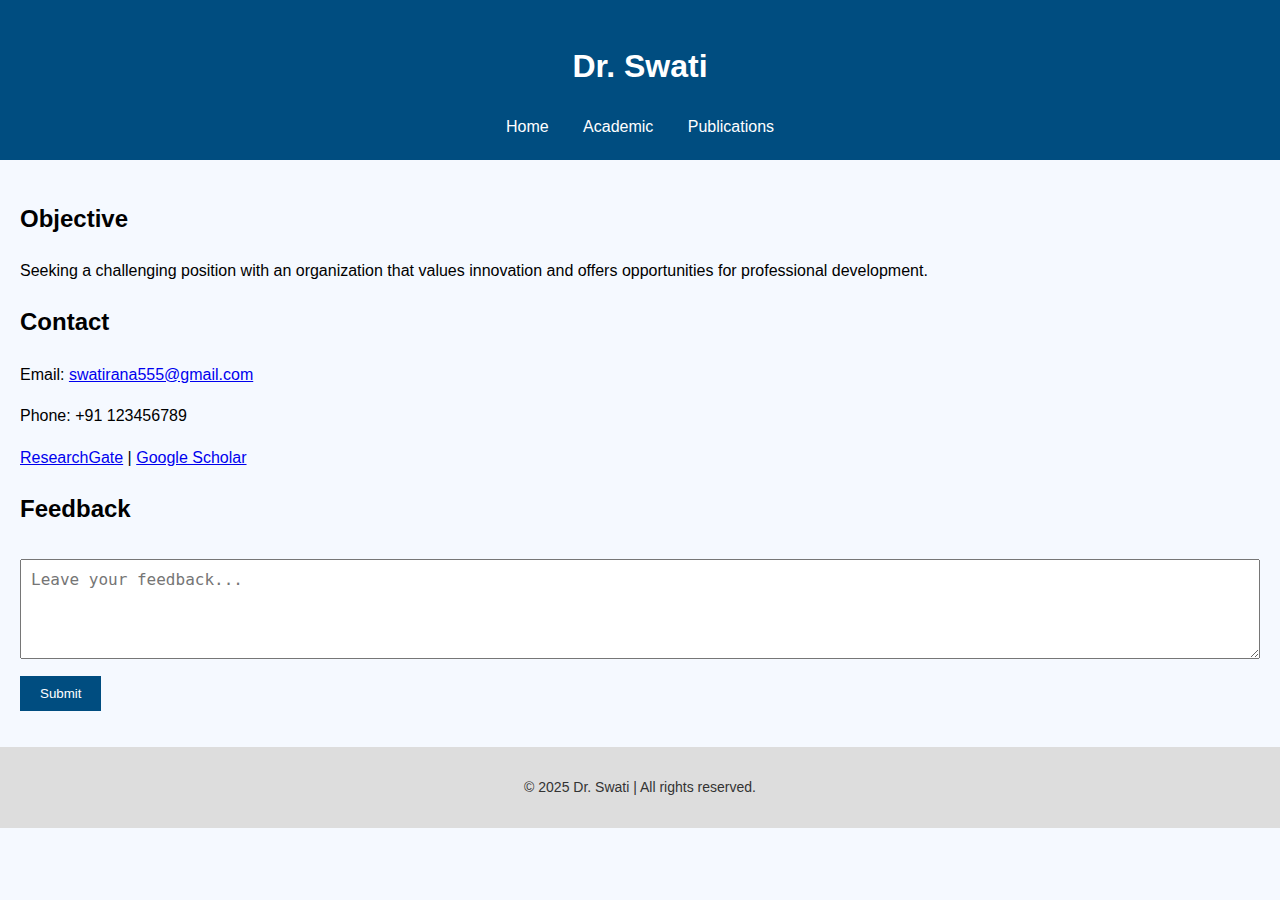
<file: index.html>
<!DOCTYPE html>
<html lang="en">
<head>
  <meta charset="UTF-8">
  <title>Dr. Swati - Home</title>
  <link rel="stylesheet" href="style.css">
  <script src="feedback.js" defer></script>
</head>
<body>
  <header>
    <h1>Dr. Swati</h1>
    <nav>
      <a href="index.html">Home</a>
      <a href="academic.html">Academic</a>
      <a href="publications.html">Publications</a>
    </nav>
  </header>

  <main>
    <section>
      <h2>Objective</h2>
      <p>Seeking a challenging position with an organization that values innovation and offers opportunities for professional development.</p>
    </section>

    <section>
      <h2>Contact</h2>
      <p>Email: <a href="mailto:swatirana555@gmail.com">swatirana555@gmail.com</a></p>
      <p>Phone: +91 123456789</p>
      <p><a href="https://www.researchgate.net/profile/Swati-Rana">ResearchGate</a> | <a href="https://scholar.google.com/citations?user=Vtkec4QAAAAJ">Google Scholar</a></p>
    </section>

    <section>
      <h2>Feedback</h2>
      <textarea id="feedback" placeholder="Leave your feedback..."></textarea><br>
      <button onclick="submitFeedback()">Submit</button>
      <p id="thankyou"></p>
    </section>
  </main>

  <footer>
    <p>&copy; 2025 Dr. Swati | All rights reserved.</p>
  </footer>
</body>
</html>
</file>
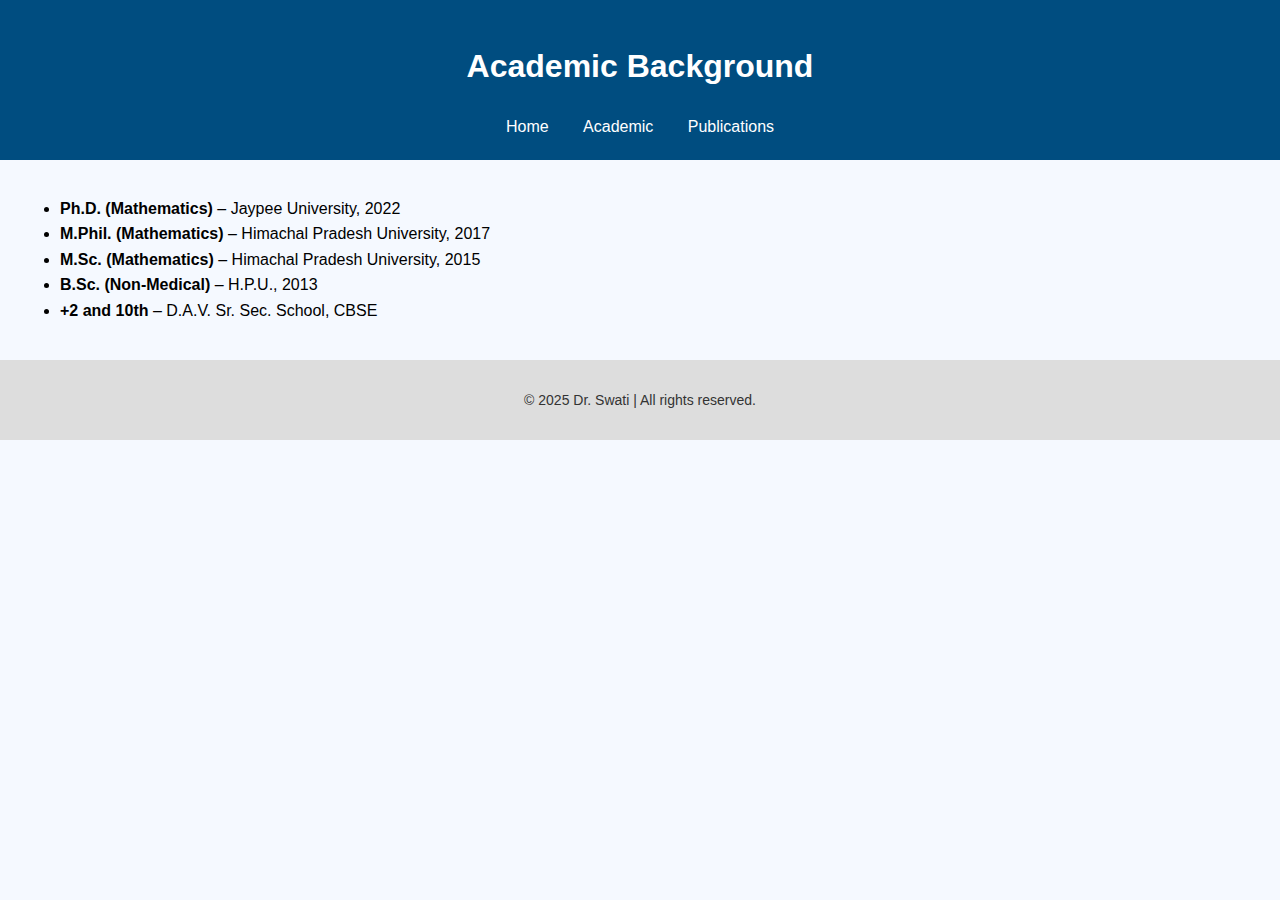
<file: academic.html>
<!DOCTYPE html>
<html lang="en">
<head>
  <meta charset="UTF-8">
  <title>Academic - Dr. Swati</title>
  <link rel="stylesheet" href="style.css">
</head>
<body>
  <header>
    <h1>Academic Background</h1>
    <nav>
      <a href="index.html">Home</a>
      <a href="academic.html">Academic</a>
      <a href="publications.html">Publications</a>
    </nav>
  </header>

  <main>
    <ul>
      <li><strong>Ph.D. (Mathematics)</strong> – Jaypee University, 2022</li>
      <li><strong>M.Phil. (Mathematics)</strong> – Himachal Pradesh University, 2017</li>
      <li><strong>M.Sc. (Mathematics)</strong> – Himachal Pradesh University, 2015</li>
      <li><strong>B.Sc. (Non-Medical)</strong> – H.P.U., 2013</li>
      <li><strong>+2 and 10th</strong> – D.A.V. Sr. Sec. School, CBSE</li>
    </ul>
  </main>

  <footer>
    <p>&copy; 2025 Dr. Swati | All rights reserved.</p>
  </footer>
</body>
</html>
</file>
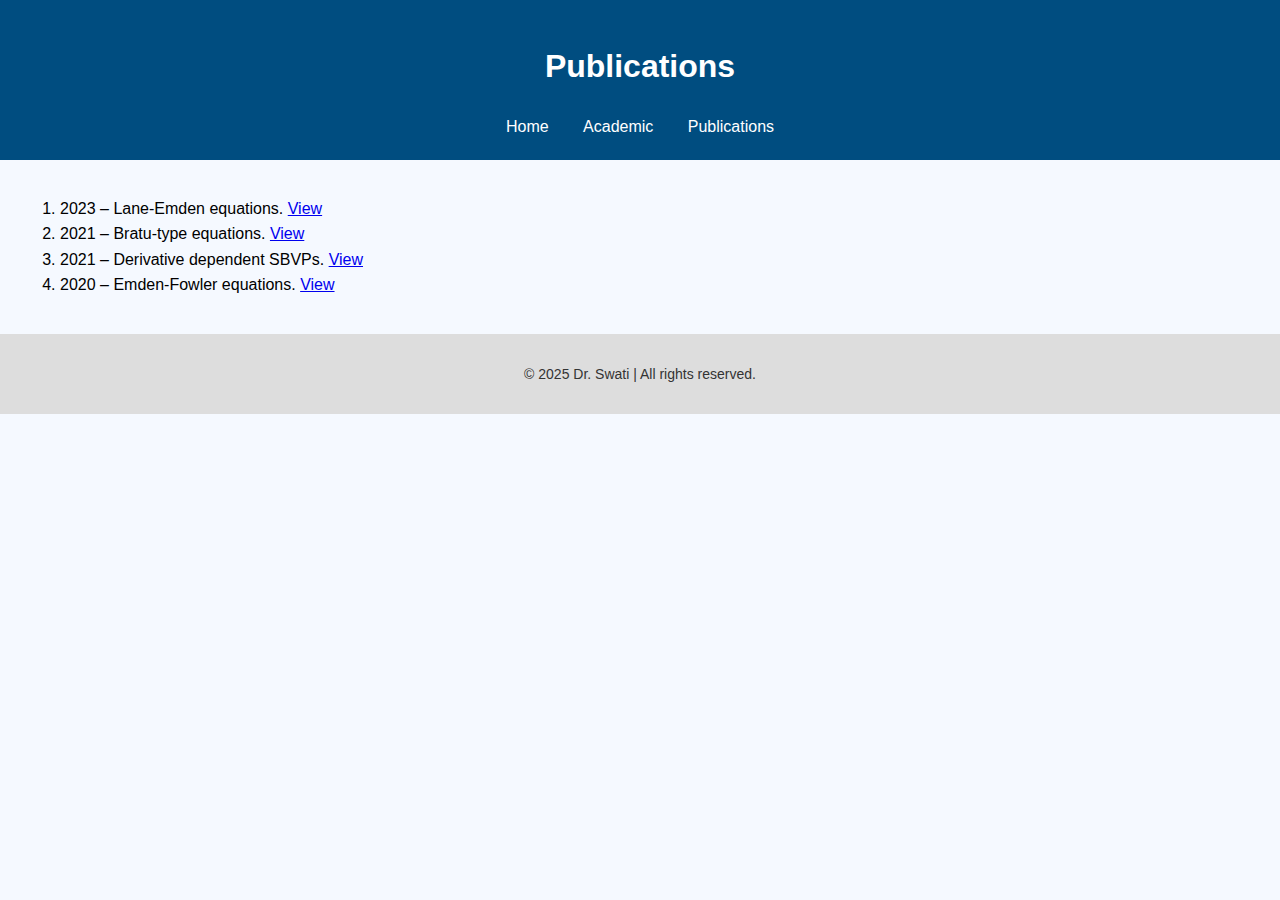
<file: publications.html>
<!DOCTYPE html>
<html lang="en">
<head>
  <meta charset="UTF-8">
  <title>Publications - Dr. Swati</title>
  <link rel="stylesheet" href="style.css">
</head>
<body>
  <header>
    <h1>Publications</h1>
    <nav>
      <a href="index.html">Home</a>
      <a href="academic.html">Academic</a>
      <a href="publications.html">Publications</a>
    </nav>
  </header>

  <main>
    <ol>
      <li>2023 – Lane-Emden equations. <a href="https://doi.org/10.1016/j.matcom.2022.10.031">View</a></li>
      <li>2021 – Bratu-type equations. <a href="https://doi.org/10.1016/j.apnum.2021.07.014">View</a></li>
      <li>2021 – Derivative dependent SBVPs. <a href="https://doi.org/10.1007/s10910-021-01259-x">View</a></li>
      <li>2020 – Emden-Fowler equations. <a href="https://doi.org/10.1016/j.cam.2020.112836">View</a></li>
    </ol>
  </main>

  <footer>
    <p>&copy; 2025 Dr. Swati | All rights reserved.</p>
  </footer>
</body>
</html>
</file>
<file: style.css>
body {
  font-family: 'Segoe UI', sans-serif;
  background-color: #f5f9ff;
  margin: 0;
  padding: 0;
  line-height: 1.6;
}

header {
  background-color: #004d80;
  color: white;
  padding: 20px;
  text-align: center;
}

nav {
  margin-top: 10px;
}

nav a {
  margin: 0 15px;
  color: white;
  text-decoration: none;
}

nav a:hover {
  text-decoration: underline;
}

main {
  padding: 20px;
}

footer {
  background-color: #ddd;
  padding: 15px;
  text-align: center;
  font-size: 14px;
  color: #333;
}

textarea {
  width: 100%;
  height: 100px;
  margin-top: 10px;
  font-size: 16px;
  padding: 10px;
  box-sizing: border-box;
}

button {
  padding: 10px 20px;
  background-color: #004d80;
  color: white;
  border: none;
  cursor: pointer;
  margin-top: 10px;
}

button:hover {
  background-color: #0077b6;
}
</file>
